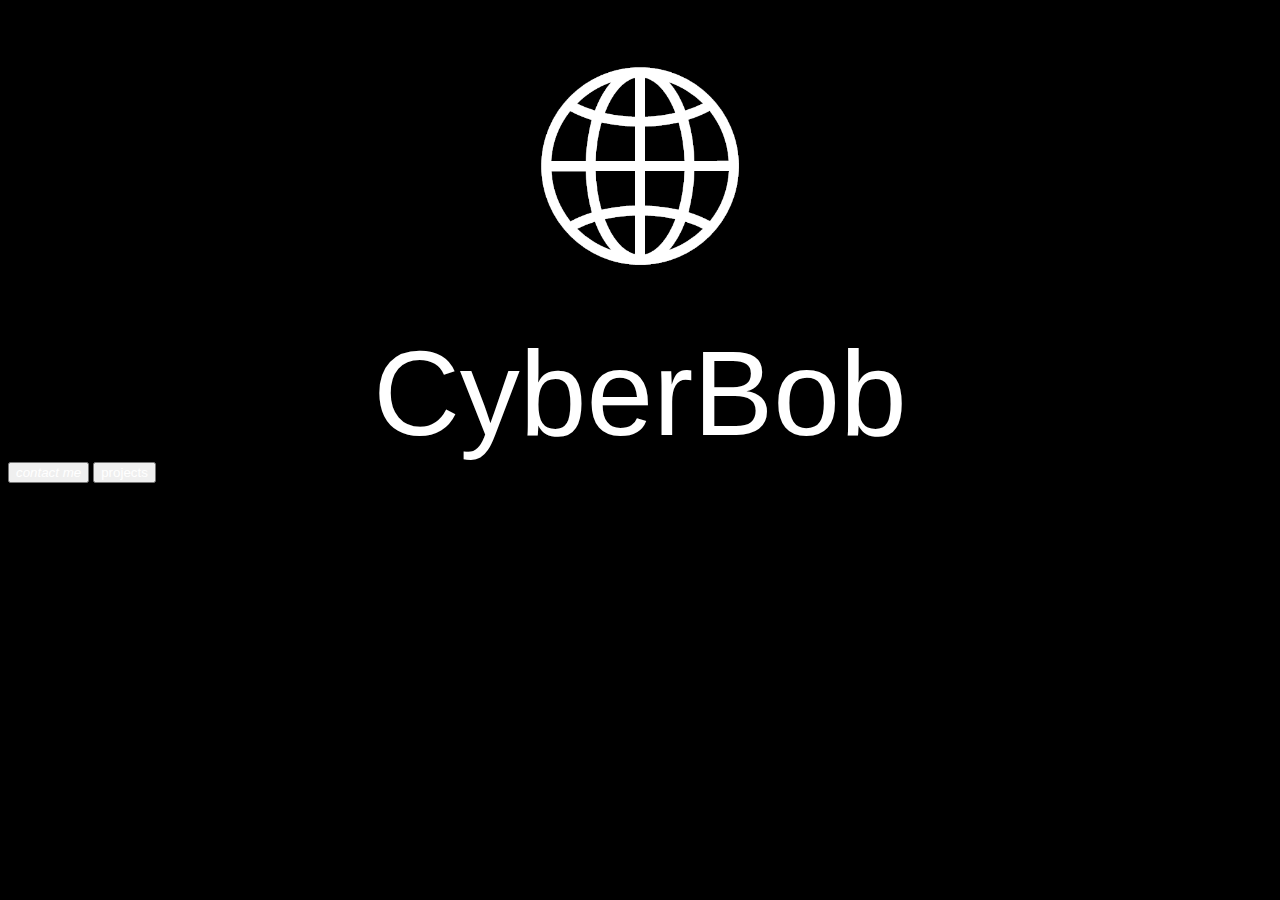
<file: index.html>
<html lang="en">
  <head>
    <title>CyberBob</title>
    <meta content="CyberBob">
    <link rel="preconnect" href="https://fonts.gstatic.com">
<link href="https://fonts.googleapis.com/css2?family=Open+Sans:ital,wght@1,800&display=swap" rel="stylesheet">

  <link rel="stylesheet" href="cyberbob.css">
  </head>
  
<body>
<img src="global.png" alt="logo" class="center">  
<p>CyberBob</p>
<button class="contactbutton"type="button">
  <address><a class="links" href="mailto:cyberbob770@gmail.com">contact me</a></address>
</button>
<button class="projectbutton"type="button">
  <a class="links" href="https://github.com/CyberBob77?tab=projects">projects</a>
</button>
</body>
   




</html>
</file>
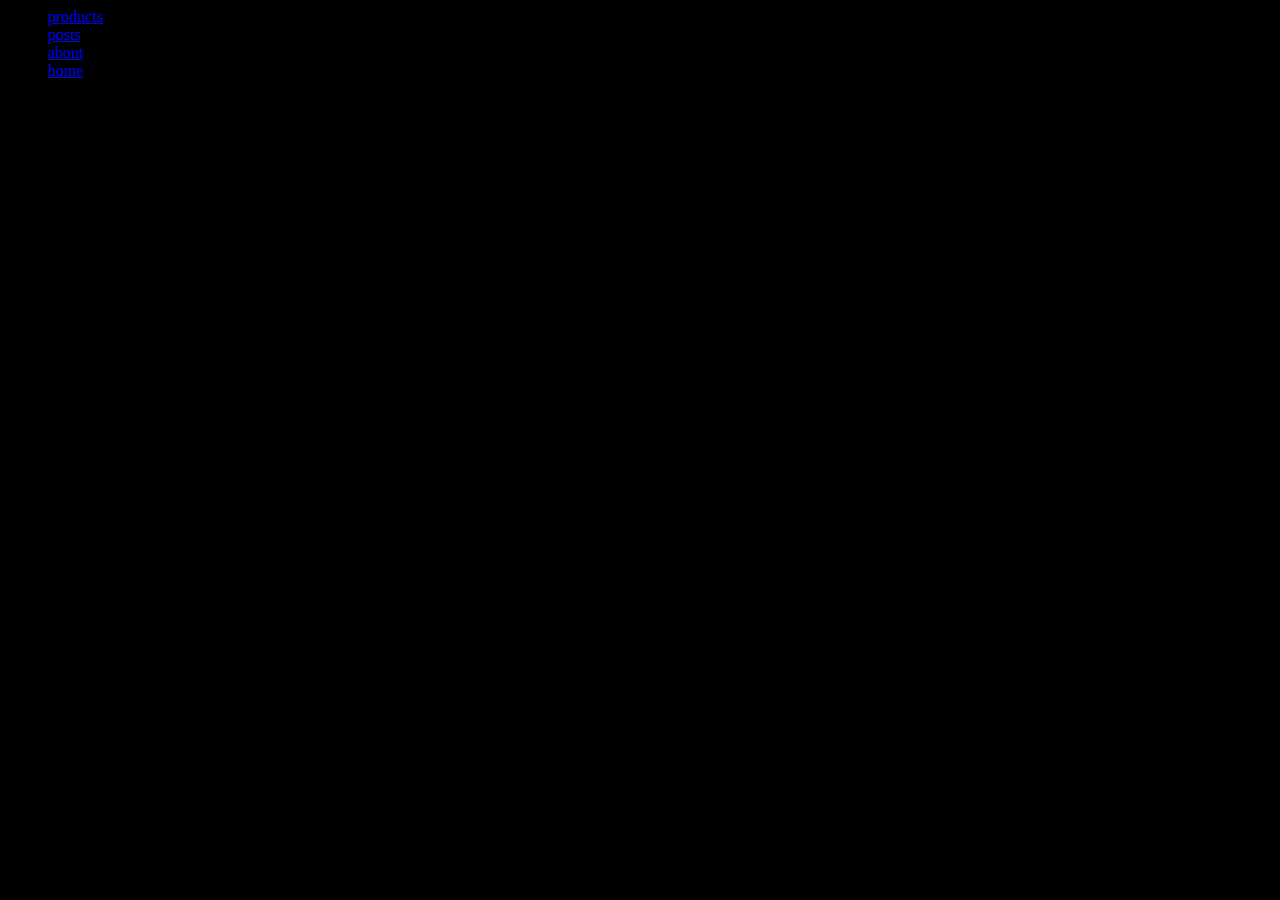
<file: posts.html>
<html lang="en">
  <head>
    <title>CyberBob</title>
    <meta content="CyberBob">
    <link rel="stylesheet" href="cyberbob.css">
  </head>
  
<body>
<ul>
  <li><a href="products.html">products</a></li>
  <li><a class="active" href="posts.html">posts</a></li>
  <li><a href="about us.html">about</a></li>
  <li><a href="index.html">home</a></li>
</ul>
</body>


</html>
</file>
<file: cyberbob.css>
body{
    background-color: black;  
}
.center{
display: block;
margin: 0%;
padding: 0%;
margin-left: auto;
margin-right: auto;
width: 25%;
}
p{
color: white;
font-family: "open-sans",sans-serif;
font-size: 120px;
text-align: center;
margin: 0%;
padding: 0%;
}
.container{
    margin: 1% 35%;
    padding: 5% ;
    display: flex;
    flex-wrap: wrap;
}

.links{
    color: white;
    text-decoration: none;
}

.button{
border-radius: 14.5cm;
border-color: darkgrey;
background-color: black;
text-align: center;
color: white;
list-style-type:none;
font-size: 1.1cm;   
padding: 0.3%;
}
</file>
